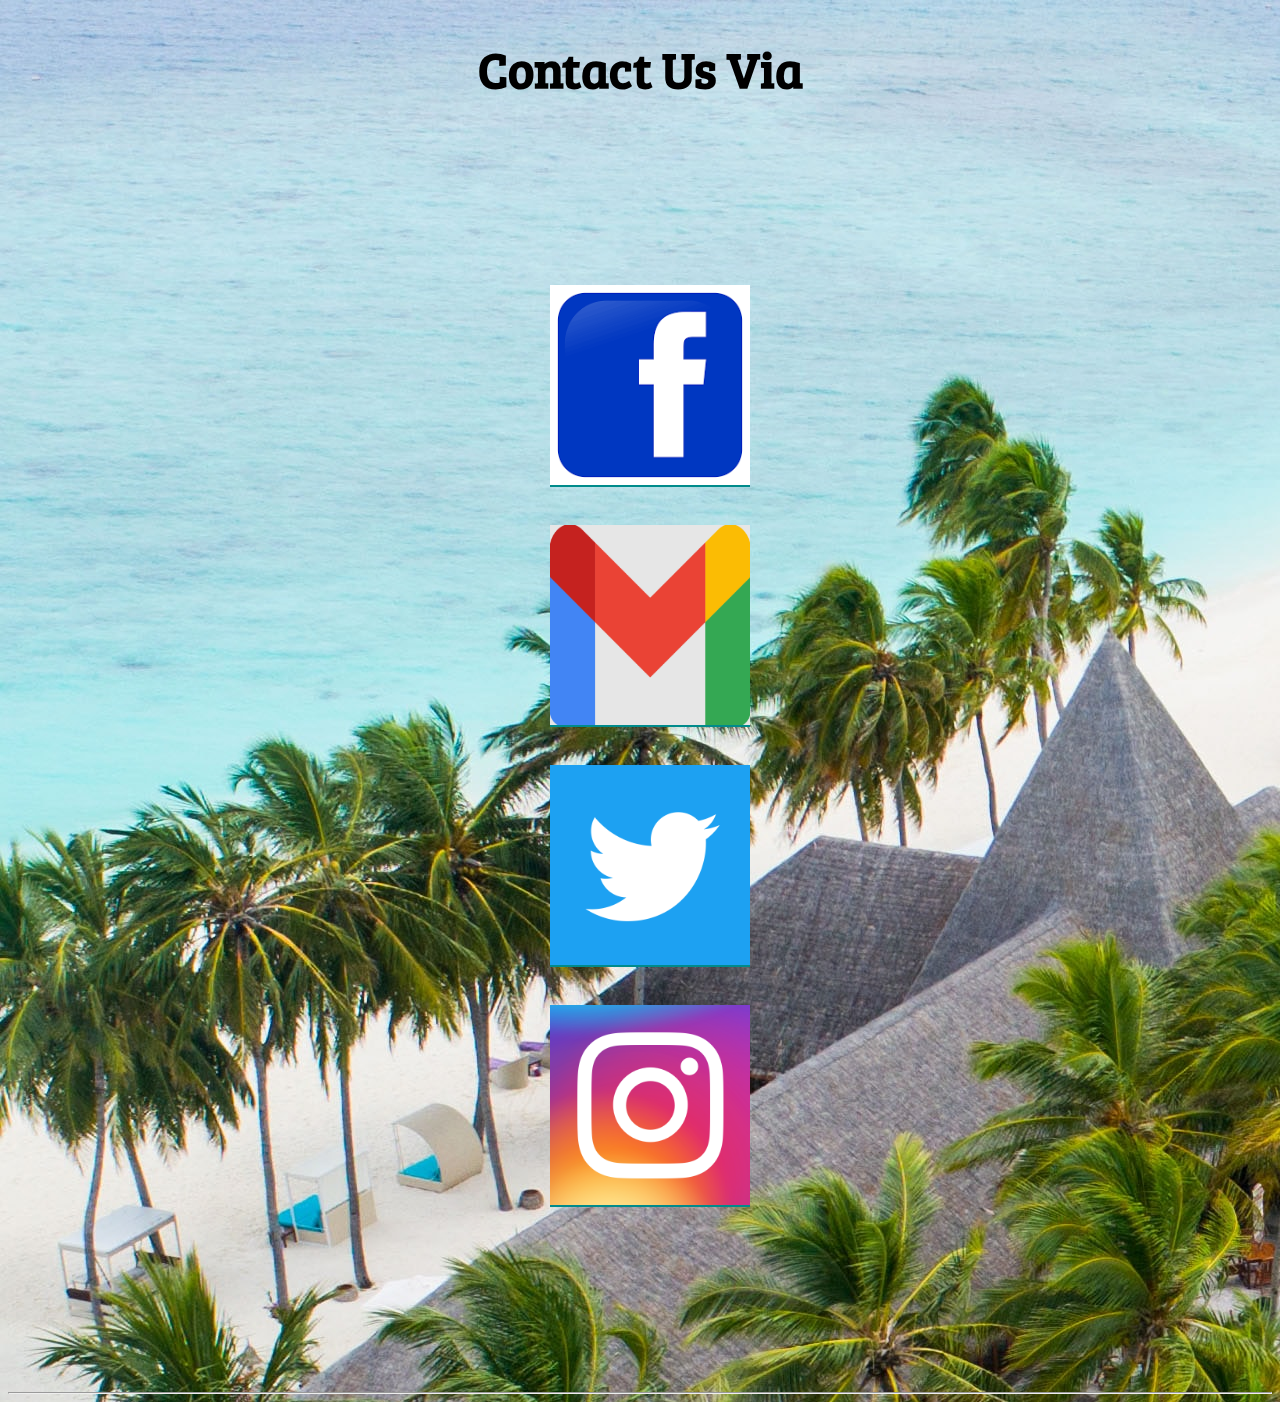
<file: contact.html>
<!DOCTYPE html>
<html lang="en">

<head>
    <meta charset="UTF-8">
    <meta http-equiv="X-UA-Compatible" content="IE=edge">
    <meta name="viewport" content="width=device-width, initial-scale=1.0">
    <title>Conact Us</title>
    <style>
        body {
            background: url('./image/bich.jpg');
        }

        .he {
            display: flex;
            flex-direction: column;
            justify-content: center;
            align-items: center;
            font-family: 'Bree Serif', serif;
            font-size: 50px;
        }

        .conta {
            display: flex;
            align-items: center;
            justify-content: center;
            /* border: 2px solid white; */
            color: white;
            margin: 150px 200px;
        }

        .box {
            display: flex;
            align-items: center;
            justify-content: center;
            /* border: 2px solid yellow; */
            background-color: darkcyan;
            height: 200px;
            width: 200px;
            margin-right: 100px;
        }

        .box img{
            height: 200px;
            width: 200px;
            transition: all 1s ease-in-out;
        }

        .box img:hover{
            /* transform: scale(1.5); */
            transform: rotate(360deg);
        }

          /* For Mobile Phone */

          @media (max-width: 1450px){
            .conta {
                flex-direction: column;
                padding: 15px;
        }

        .box{
            margin: 20px 20px;
            margin-right: 0px;
        }

          }

       
    </style>
    <link href="https://fonts.googleapis.com/css?family=Baloo+Bhai|Bree+Serif&display=swap" rel="stylesheet">
</head>

<body>

    <h1 class="he">Contact Us Via</h1>

    <div class="conta">
        <div class="box" id="box1">
            <a href="https://www.facebook.com/" target="_blank">
            <img src="image/Facebook.png"></a>
        </div>
        <div class="box" id="box2">
            <a href="https://mail.google.com/" target="_blank">
            <img src="image/Gmail.png"></a>
        </div>
        <div class="box" id="box3">
            <a href="https://twitter.com/" target="_blank">
<img src="image/twitter.png"></a>
        </div>
        <div class="box" id="box4">
            <a href="https://www.instagram.com/" target="_blank">
<img src="image/insta.png"></a>
        </div>
    </div>
    <hr>
</body>

</html>
</file>
